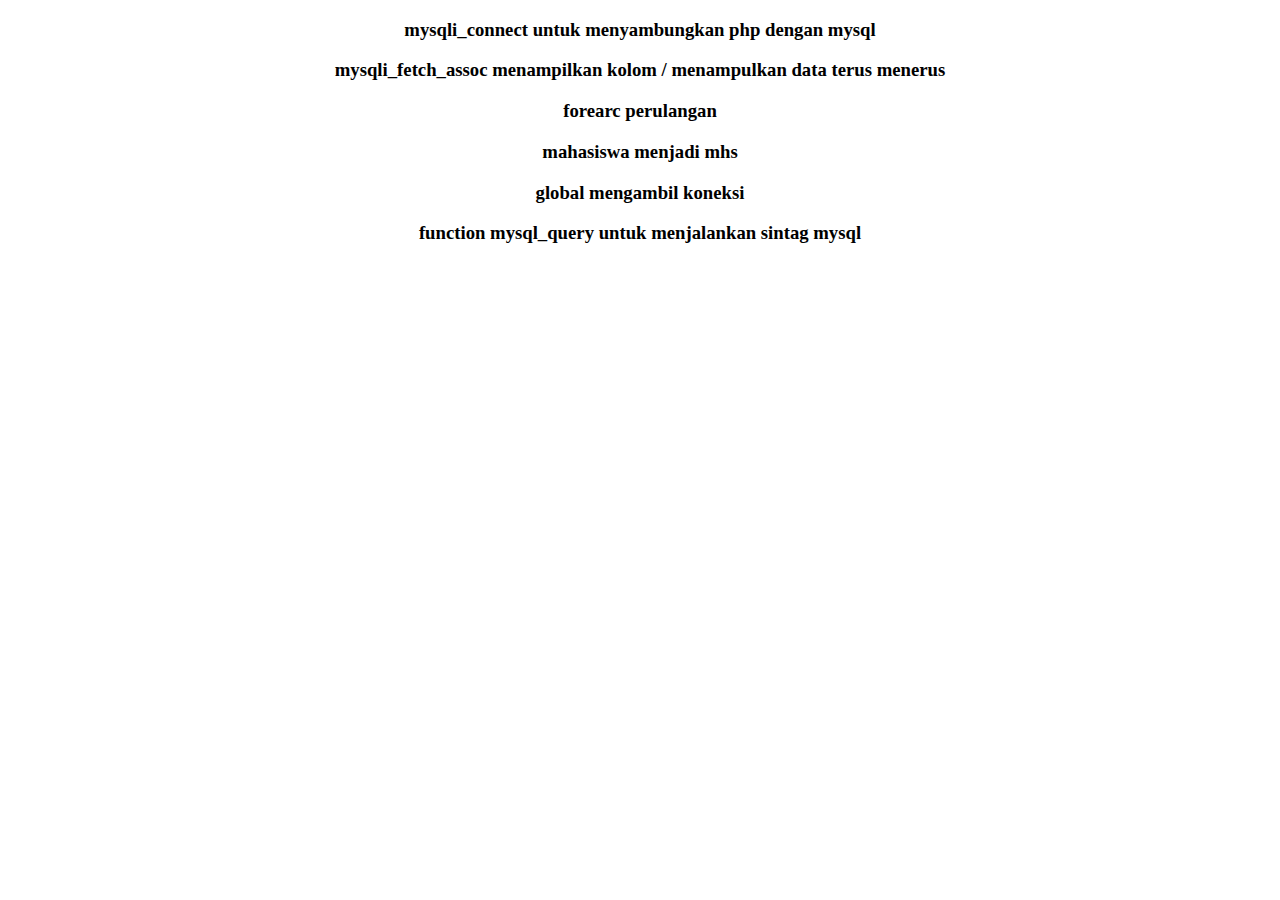
<file: apalu/latihanphp/rangkuman.html>
<!DOCTYPE html>
<html lang="en">
<head>
    <meta charset="UTF-8">
    <meta name="viewport" content="width=device-width, initial-scale=1.0">
    <title>Document</title>
    <style>
        h3{
            text-align: center;
        }
    </style>
</head>
<body>
    <h3> mysqli_connect untuk menyambungkan php dengan mysql</h3>
    <h3>mysqli_fetch_assoc menampilkan kolom / menampulkan data terus menerus</h3>
    <h3>forearc perulangan</h3>
    <h3>  <?php foreach ($mahasiswa as $mhs):?> mahasiswa menjadi mhs</h3>
    <h3>global mengambil koneksi</h3>
    <h3>function mysql_query untuk menjalankan sintag mysql</h3>
    <h3 ></h3>
    
    
</body>
</html>
</file>
